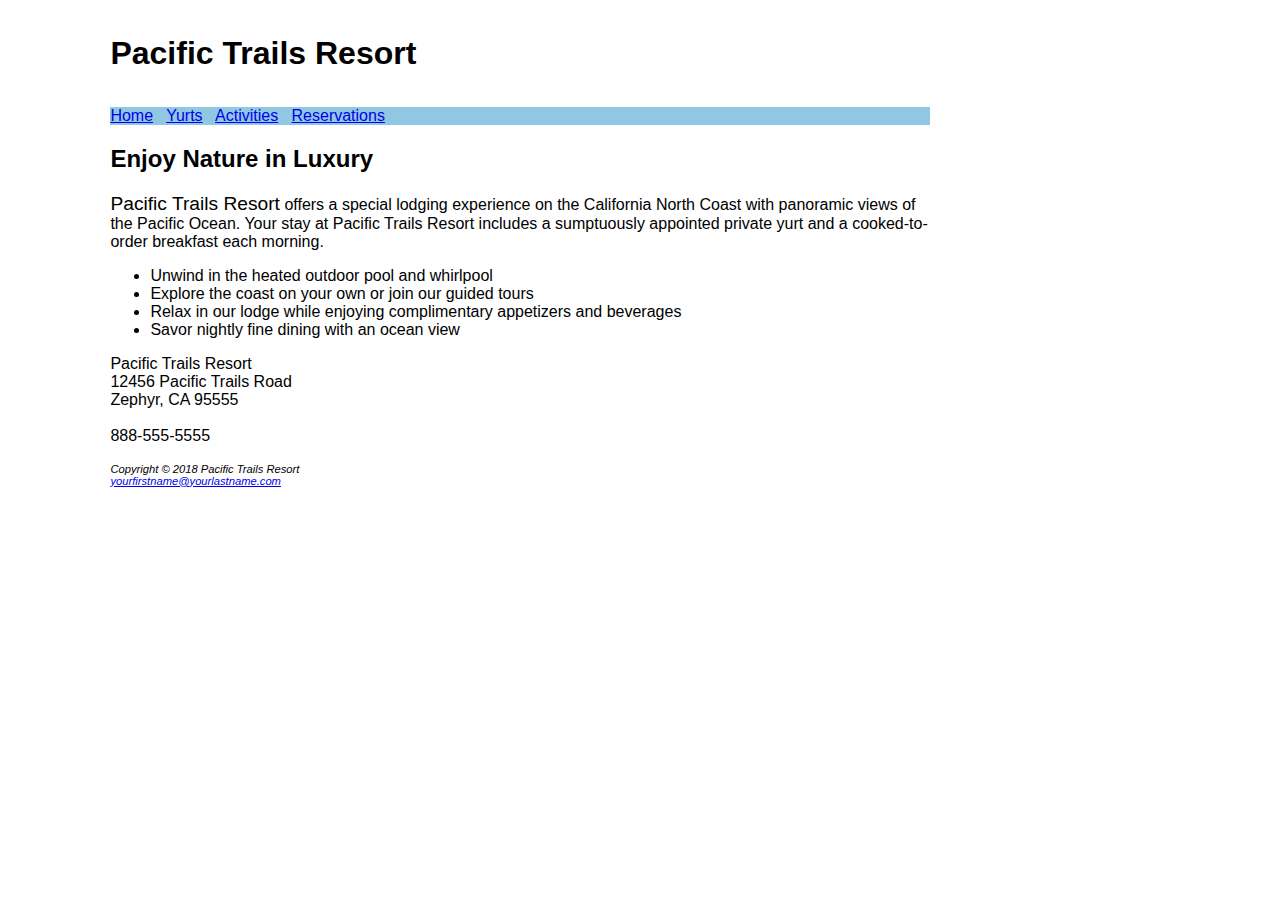
<file: index.html>
<!DOCTYPE html>
<html lang="en">
<head>
<title>Pacific Trails Resort</title>
<meta charset="utf-8">
<link rel="stylesheet" href="pacific.css">
</head>
<body>
<div id="wrapper">
<header>
<h1>Pacific Trails Resort</h1>
</header>
<nav>

<a href="index.html">Home</a> &nbsp;
<a href="yurts.html">Yurts</a> &nbsp;
<a href="activities.html">Activities</a> &nbsp;
<a href="reservations.html">Reservations</a>

</nav>
<main>
<h2>Enjoy Nature in Luxury</h2>
<p><span id="resort">Pacific Trails Resort</span> offers a special lodging experience on the California North
Coast with panoramic views of the Pacific Ocean. Your stay at Pacific Trails Resort includes a sumptuously appointed private yurt and a cooked-to-order breakfast each morning.</p>
<ul>
  <li>Unwind in the heated outdoor pool and whirlpool</li>
  <li>Explore the coast on your own or join our guided tours</li>
  <li>Relax in our lodge while enjoying complimentary appetizers and beverages</li>
  <li>Savor nightly fine dining with an ocean view</li>
</ul>
<div>
Pacific Trails Resort<br>
12456 Pacific Trails Road<br>
Zephyr, CA 95555<br><br>
888-555-5555<br><br>
</div>
</main>
<footer>
Copyright &copy; 2018 Pacific Trails Resort<br>
<a href="mailto:yourfirstname@yourlastname.com">yourfirstname@yourlastname.com</a>

</footer>
</body>
</html>
</file>
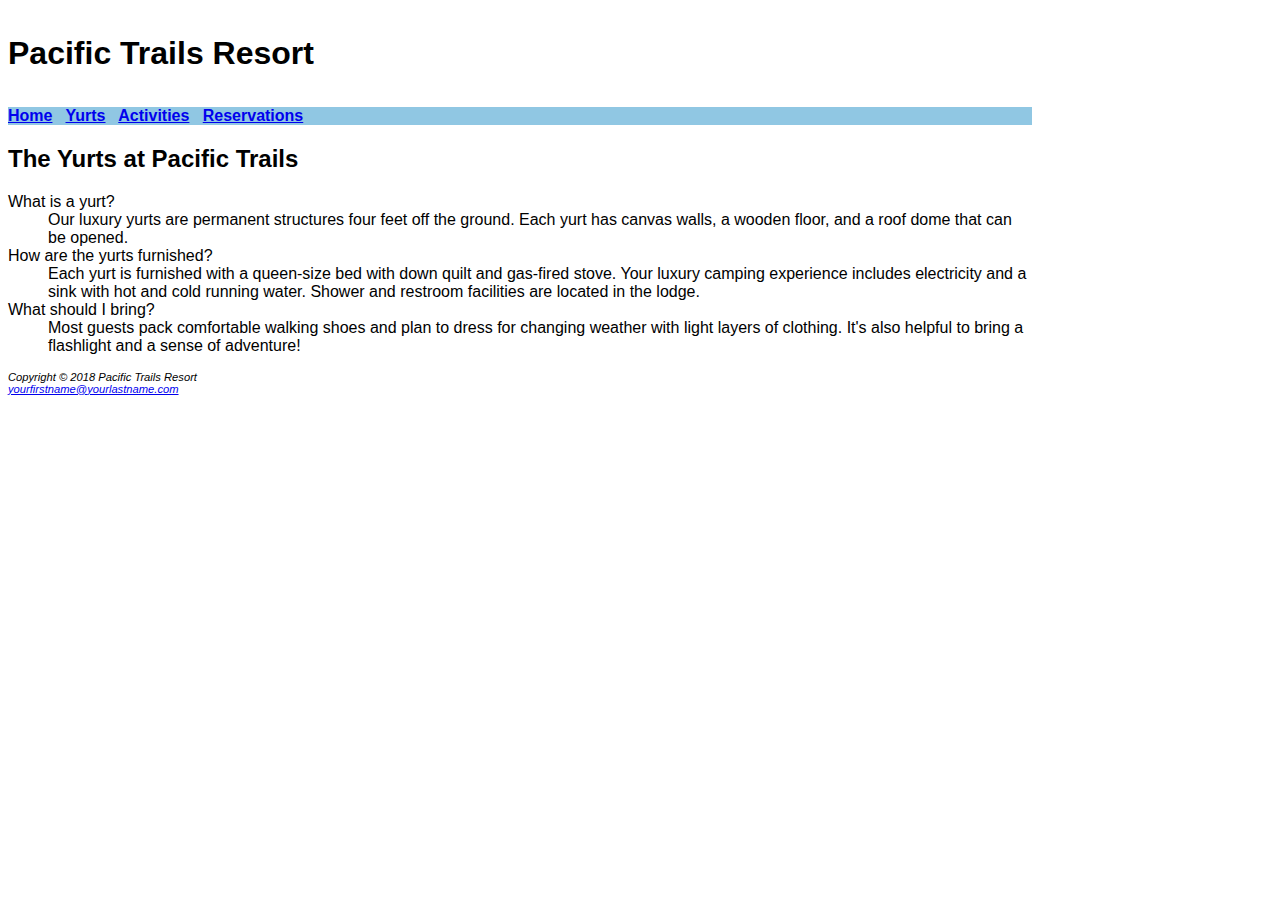
<file: yurts.html>
<!DOCTYPE html>
<html lang="en">
<head>
<title>Pacific Trails Resort :: Yurts</title>
<meta charset="utf-8">
<link rel="stylesheet" href="pacific.css">
</head>
<body>
<header>
<h1>Pacific Trails Resort</h1>
</header>
<nav>
<b>
<a href="index.html">Home</a> &nbsp;
<a href="yurts.html">Yurts</a> &nbsp;
<a href="activities.html">Activities</a> &nbsp;
<a href="reservations.html">Reservations</a>
</b>
</nav>
<main>
<h2>The Yurts at Pacific Trails</h2>
<dl>
<dt>What is a yurt?</dt>
<dd>Our luxury yurts are permanent structures four feet off the ground. Each yurt has
canvas walls, a wooden floor, and a roof dome that can be opened.</dd>
<dt>How are the yurts furnished?</dt>
<dd>Each yurt is furnished with a queen-size bed with down quilt and gas-fired stove.
Your luxury camping experience includes electricity and a sink with hot and
cold running water. Shower and restroom facilities are located in the lodge.</dd>
<dt>What should I bring?</dt>
<dd>Most guests pack comfortable walking shoes and plan to dress for changing weather with light layers of clothing. It&#39;s also helpful to bring a flashlight and a sense of adventure!</dd>
</dl>
</main>
<footer>
Copyright &copy; 2018 Pacific Trails Resort<br>
<a href="mailto:yourfirstname@yourlastname.com">yourfirstname@yourlastname.com</a>

</footer>
</body>
</html>
</file>
<file: pacific.css>
body{background-color: #FFFFFF;
text color: #666666;
font-family:Arial,Verdana,sans-serif;
width:80%;
}

header{
background-color: #00033;
text color: #FFFFFF;
font family:Georgia, sans-serif;
}

h1{
  line-height: 200%;
  background-color: #00033;
  text color: #FFFFFF;
}

h2{
  text color: #3399CC;
  font family: Georgia and sans-serif;
}

nav{
  font weight: bold;
  background-color: #90C7E3;
}

dt{
  font weight: bold;
  text color: #000033;

}

#resort{
  font-size: 1.2em;
  text color: #000033;

}

footer{

  font-size: .70em;
  font-style:italic;
}

#wrapper{
  width: 80%;
  margin-right:auto;
  margin-left:auto;
}
</file>
